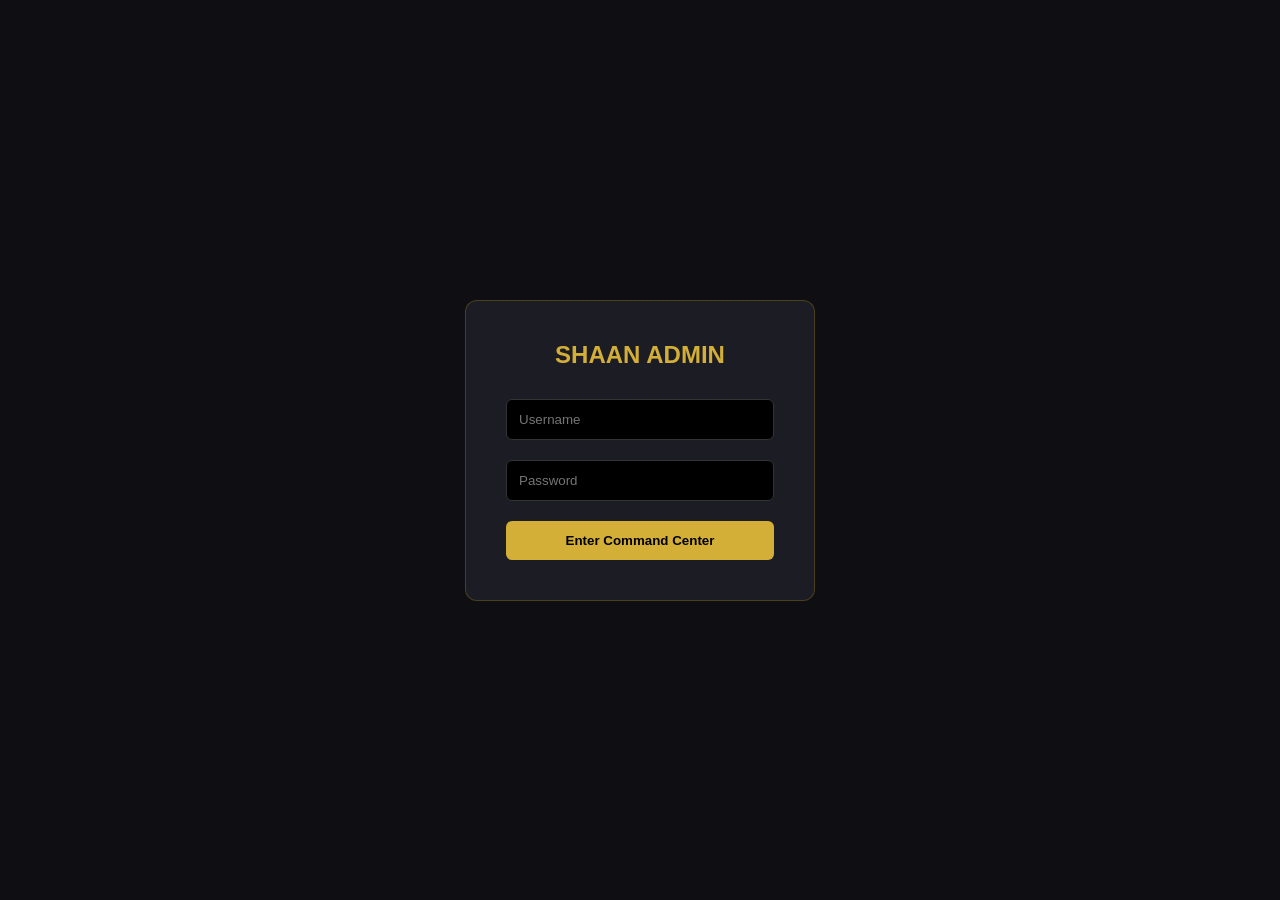
<file: admin.html>
<!DOCTYPE html>
<html lang="en">
<head>
    <meta charset="UTF-8">
    <meta name="viewport" content="width=device-width, initial-scale=1.0">
    <title>SHAAN | Admin Command Center</title>
    <link href="https://cdnjs.cloudflare.com/ajax/libs/font-awesome/6.0.0/css/all.min.css" rel="stylesheet">
    <style>
        :root { --bg-dark: #0f0f13; --surface: #1c1c24; --gold: #d4af37; --text-main: #f5f5f7; --text-muted: #a0a0a5; }
        * { margin: 0; padding: 0; box-sizing: border-box; font-family: 'Segoe UI', Tahoma, sans-serif; }
        body { background-color: var(--bg-dark); color: var(--text-main); display: flex; height: 100vh; overflow: hidden; }
        
        /* Auth Screen */
        #auth-screen { position: fixed; top: 0; left: 0; width: 100%; height: 100%; background: var(--bg-dark); z-index: 9999; display: flex; align-items: center; justify-content: center; }
        .auth-box { background: var(--surface); padding: 40px; border-radius: 12px; border: 1px solid rgba(255,215,0,0.2); text-align: center; width: 350px; }
        .auth-box input { width: 100%; padding: 12px; margin: 10px 0; background: #000; border: 1px solid #333; color: white; border-radius: 6px; }
        .auth-box button { width: 100%; padding: 12px; background: var(--gold); border: none; font-weight: bold; cursor: pointer; border-radius: 6px; margin-top: 10px; }
        
        /* Sidebar */
        .sidebar { width: 250px; background: var(--surface); padding: 20px; display: flex; flex-direction: column; border-right: 1px solid rgba(255,215,0,0.1); }
        .sidebar h2 { color: var(--gold); margin-bottom: 40px; font-weight: 300; letter-spacing: 2px; text-align: center; }
        .nav-btn { background: transparent; color: var(--text-muted); border: none; padding: 15px; text-align: left; font-size: 1rem; cursor: pointer; border-radius: 8px; transition: 0.2s; margin-bottom: 10px; display: flex; align-items: center; gap: 15px; }
        .nav-btn:hover, .nav-btn.active { background: rgba(212, 175, 55, 0.1); color: var(--gold); }
        
        /* Main Content */
        .main-content { flex: 1; padding: 40px; overflow-y: auto; }
        .header { display: flex; justify-content: space-between; align-items: center; margin-bottom: 30px; }
        .stats-grid { display: grid; grid-template-columns: repeat(auto-fit, minmax(200px, 1fr)); gap: 20px; margin-bottom: 40px; }
        .stat-card { background: var(--surface); padding: 20px; border-radius: 12px; border: 1px solid rgba(255,255,255,0.05); }
        .stat-card h4 { color: var(--text-muted); font-size: 0.85rem; text-transform: uppercase; margin-bottom: 10px; }
        .stat-card .value { font-size: 1.8rem; color: var(--gold); font-weight: 600; }

        /* Panels & Tables */
        .panel { display: none; }
        .panel.active { display: block; }
        .data-table { width: 100%; border-collapse: collapse; background: var(--surface); border-radius: 12px; overflow: hidden; }
        .data-table th, .data-table td { padding: 15px; text-align: left; border-bottom: 1px solid rgba(255,255,255,0.05); }
        .data-table th { color: var(--text-muted); font-size: 0.85rem; text-transform: uppercase; background: rgba(0,0,0,0.2); }
        .badge { padding: 5px 10px; border-radius: 20px; font-size: 0.75rem; font-weight: bold; }
        .badge-pending { background: rgba(255, 165, 0, 0.2); color: orange; }
        .badge-completed { background: rgba(0, 255, 0, 0.2); color: #4ade80; }

        /* Form */
        .add-form { background: var(--surface); padding: 20px; border-radius: 12px; display: grid; grid-template-columns: 1fr 1fr; gap: 15px; margin-bottom: 20px; }
        .add-form input { background: var(--bg-dark); border: 1px solid rgba(255,255,255,0.1); color: white; padding: 12px; border-radius: 6px; width: 100%; }
        button.action-btn { background: var(--gold); color: black; border: none; padding: 12px 20px; border-radius: 6px; cursor: pointer; font-weight: bold; grid-column: span 2; }
        button.del-btn { background: rgba(255,0,0,0.2); color: #ff4d4d; border: none; padding: 8px 12px; border-radius: 4px; cursor: pointer; }
    </style>
</head>
<body>

    <div id="auth-screen">
        <div class="auth-box">
            <h2 style="color:var(--gold); margin-bottom:20px;">SHAAN ADMIN</h2>
            <input type="text" id="login-user" placeholder="Username">
            <input type="password" id="login-pass" placeholder="Password">
            <button onclick="login()">Enter Command Center</button>
        </div>
    </div>

    <aside class="sidebar">
        <h2>SHAAN <br><span style="font-size:0.8rem; color:var(--text-muted)">ADMIN</span></h2>
        <button class="nav-btn active" onclick="switchTab('orders')"><i class="fas fa-box"></i> Live Orders</button>
        <button class="nav-btn" onclick="switchTab('products')"><i class="fas fa-spray-can"></i> Inventory</button>
        <button class="nav-btn" onclick="logout()" style="margin-top:auto;"><i class="fas fa-sign-out-alt"></i> Logout</button>
    </aside>

    <main class="main-content">
        <header class="header">
            <h1 id="page-title">Dashboard Overview</h1>
            <div class="user-profile"><i class="fas fa-user-circle fa-2x" style="color:var(--gold)"></i></div>
        </header>

        <div class="stats-grid">
            <div class="stat-card"><h4>Total Revenue</h4><div class="value" id="stat-rev">₹0</div></div>
            <div class="stat-card"><h4>Pending Orders</h4><div class="value" id="stat-orders">0</div></div>
            <div class="stat-card"><h4>Products Listed</h4><div class="value" id="stat-prods">0</div></div>
        </div>

        <section id="orders" class="panel active">
            <table class="data-table">
                <thead><tr><th>Order ID</th><th>Customer</th><th>Items</th><th>Total</th><th>Status</th><th>Action</th></tr></thead>
                <tbody id="orders-list"></tbody>
            </table>
        </section>

        <section id="products" class="panel">
            <div class="add-form">
                <input id="p-name" placeholder="Fragrance Name">
                <input id="p-qty" placeholder="Quantity (e.g. 100 ml)">
                <input id="p-price" type="number" placeholder="Price (₹)">
                <input id="p-cat" placeholder="Category">
                <input id="p-img" placeholder="Image URL" style="grid-column: span 2;">
                <button class="action-btn" onclick="addExtrait()"><i class="fas fa-plus"></i> Add to Database</button>
            </div>
            <table class="data-table">
                <thead><tr><th>Name</th><th>Size/Qty</th><th>Category</th><th>Price</th><th>Action</th></tr></thead>
                <tbody id="products-list"></tbody>
            </table>
        </section>
    </main>

    <script>
        const API_URL = "https://shaan-perfume-backend.onrender.com";

        // Check auth on load
        window.onload = () => {
            if (localStorage.getItem("shaan_token")) {
                document.getElementById("auth-screen").style.display = "none";
                loadDashboardData();
            }
        };

        async function login() {
            const u = document.getElementById('login-user').value;
            const p = document.getElementById('login-pass').value;
            try {
                const res = await fetch(`${API_URL}/login`, {
                    method: 'POST',
                    headers: {'Content-Type': 'application/json'},
                    body: JSON.stringify({username: u, password: p})
                });
                const data = await res.json();
                if (data.token) {
                    localStorage.setItem("shaan_token", data.token);
                    document.getElementById("auth-screen").style.display = "none";
                    loadDashboardData();
                } else { alert("Access Denied."); }
            } catch(e) { alert("Server offline or connecting..."); }
        }

        function logout() {
            localStorage.removeItem("shaan_token");
            window.location.reload();
        }

        function switchTab(tabId) {
            document.querySelectorAll('.panel').forEach(p => p.classList.remove('active'));
            document.querySelectorAll('.nav-btn').forEach(b => b.classList.remove('active'));
            document.getElementById(tabId).classList.add('active');
            event.currentTarget.classList.add('active');
            document.getElementById('page-title').innerText = tabId === 'orders' ? 'Live Orders' : 'Inventory Management';
        }

        async function loadDashboardData() {
            const headers = { "Authorization": `Bearer ${localStorage.getItem("shaan_token")}` };
            
            // Load Stats
            fetch(`${API_URL}/stats`).then(r=>r.json()).then(stats => {
                document.getElementById("stat-rev").innerText = `₹${stats.totalRevenue.toLocaleString()}`;
                document.getElementById("stat-orders").innerText = stats.pendingOrders;
                document.getElementById("stat-prods").innerText = stats.totalProductsListed;
            });

            // Load Orders
            fetch(`${API_URL}/orders`, {headers}).then(r=>r.json()).then(data => {
                const list = document.getElementById("orders-list");
                list.innerHTML = data.map(o => `
                    <tr>
                        <td>${o.id}</td><td>${o.customer}</td><td style="font-size:0.8rem">${o.items}</td><td>₹${o.total}</td>
                        <td><span class="badge badge-${o.status.toLowerCase()}">${o.status}</span></td>
                        <td>${o.status === 'Pending' ? `<button class="del-btn" style="background:var(--gold); color:black;" onclick="completeOrder('${o.id}')">Complete</button>` : 'Done'}</td>
                    </tr>
                `).join('');
            });

            // Load Products
            fetch(`${API_URL}/products`).then(r=>r.json()).then(data => {
                document.getElementById("products-list").innerHTML = data.map((p, i) => `
                    <tr>
                        <td><strong>${p.name}</strong></td><td style="color:var(--text-muted)">${p.quantity}</td>
                        <td><span class="badge" style="background:#333">${p.category}</span></td><td>₹${p.price}</td>
                        <td><button class="del-btn" onclick="deleteExtrait(${i})"><i class="fas fa-trash"></i></button></td>
                    </tr>
                `).join('');
            });
        }

        async function completeOrder(id) {
            await fetch(`${API_URL}/orders/${id}`, {
                method: 'PATCH',
                headers: { "Content-Type": "application/json", "Authorization": `Bearer ${localStorage.getItem("shaan_token")}` },
                body: JSON.stringify({status: "Completed"})
            });
            loadDashboardData();
        }

        async function addExtrait() {
            const payload = {
                name: document.getElementById("p-name").value,
                quantity: document.getElementById("p-qty").value || "100 ml",
                price: document.getElementById("p-price").value,
                category: document.getElementById("p-cat").value || "Premium",
                img: document.getElementById("p-img").value || "https://images.unsplash.com/photo-1592945403244-b3fbafd7f539?auto=format&fit=crop&w=600&q=80"
            };
            await fetch(`${API_URL}/products`, {
                method: "POST",
                headers: { "Content-Type": "application/json", "Authorization": `Bearer ${localStorage.getItem("shaan_token")}` },
                body: JSON.stringify(payload)
            });
            loadDashboardData();
        }

        async function deleteExtrait(index) {
            if(confirm("Delete this product?")) {
                await fetch(`${API_URL}/products/${index}`, {
                    method: "DELETE",
                    headers: { "Authorization": `Bearer ${localStorage.getItem("shaan_token")}` }
                });
                loadDashboardData();
            }
        }
    </script>
</body>
</html>
</file>
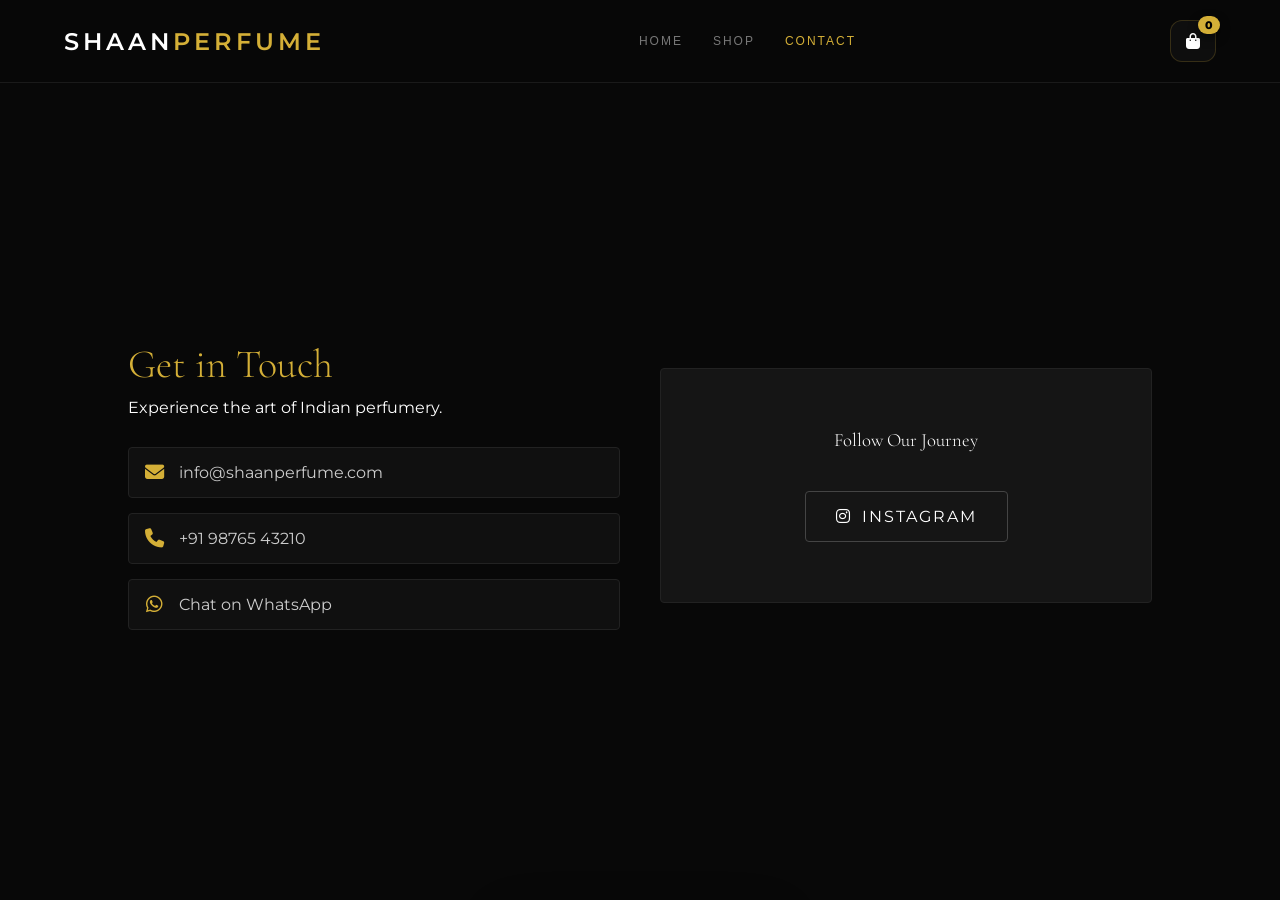
<file: contact.html>
<!DOCTYPE html>
<html lang="en">
<head>
    <meta charset="UTF-8">
    <meta name="viewport" content="width=device-width, initial-scale=1.0">
    <title>Contact | SHAAN Perfumes</title>
    <link href="https://fonts.googleapis.com/css2?family=Cormorant+Garamond:wght@300;600&family=Montserrat:wght@200;400;600&display=swap" rel="stylesheet">
    <link rel="stylesheet" href="https://cdnjs.cloudflare.com/ajax/libs/font-awesome/6.4.0/css/all.min.css">
    <link rel="stylesheet" href="style.css">
    <link rel="icon" type="image/png" href="https://img.icons8.com/ios-filled/50/D4AF37/perfume-bottle.png">
</head>
<body>
    <div id="toast-wrapper" class="toast-hidden">
        <div id="toast-msg-step" class="toast-step toast-msg-view">
            <i class="fas fa-check-circle gold-text"></i>
            <span><span id="added-perfume-name">Perfume</span> added to bag</span>
        </div>
        <div id="toast-view-step" class="toast-step toast-btn-view">
            <span class="bag-preview"><i class="fas fa-shopping-bag gold-text"></i></span>
            <button onclick="openCart()" class="mini-view-btn">VIEW BAG</button>
            <button onclick="dismissToast()" class="mini-close-btn">&times;</button>
        </div>
    </div>

    <nav class="navbar">
        <div class="logo" onclick="window.location.href='index.html'">SHAAN<span>PERFUME</span></div>
        
        <div class="mobile-menu-toggle" id="mobile-toggle">
            <i class="fas fa-bars"></i>
        </div>

        <div class="nav-links" id="nav-links">
            <button class="nav-btn" onclick="window.location.href='index.html'">Home</button>
            <button class="nav-btn" onclick="window.location.href='shop.html'">Shop</button>
            <button class="nav-btn active" onclick="window.location.href='contact.html'">Contact</button>
        </div>

        <div class="cart-trigger" onclick="openCart()">
            <i class="fas fa-shopping-bag"></i>
            <span id="cart-count">0</span>
        </div>
    </nav>

    <main>
        <section id="view-contact" class="view">
            <div class="contact-grid">
                <div class="contact-info">
                    <h2 class="serif-text">Get in Touch</h2>
                    <p>Experience the art of Indian perfumery.</p>
                    <div class="info-items">
                        <a href="mailto:info@shaanperfume.com" class="info-item">
                            <i class="fas fa-envelope"></i> 
                            <span>info@shaanperfume.com</span>
                        </a>
                        <a href="tel:+919876543210" class="info-item">
                            <i class="fas fa-phone"></i> 
                            <span>+91 98765 43210</span>
                        </a>
                        <a href="https://wa.me/919876543210" class="info-item">
                            <i class="fab fa-whatsapp"></i> 
                            <span>Chat on WhatsApp</span>
                        </a>
                    </div>
                </div>
                <div class="contact-card">
                    <h3 class="serif-text">Follow Our Journey</h3>
                    <div class="social-links">
                        <a href="https://instagram.com/shaanperfume" target="_blank" class="social-icon instagram">
                            <i class="fab fa-instagram"></i> INSTAGRAM
                        </a>
                    </div>
                </div>
            </div>
        </section>
    </main>

    <div id="cart-overlay" class="cart-overlay" onclick="closeCart(event)">
        <div class="cart-sidebar" onclick="event.stopPropagation()">
            <div class="cart-head">
                <h3 class="serif-text">YOUR BAG</h3>
                <button class="close-x" onclick="toggleCartDisplay()">&times;</button>
            </div>
            
            <div id="cart-list" class="cart-body"></div>
            
            <div class="cart-foot">
                <div class="total-row">
                    <span>Subtotal</span>
                    <span id="cart-total">₹0</span>
                </div>
                <button class="checkout-btn" onclick="openCheckout()">PROCEED TO CHECKOUT</button>
            </div>
        </div>
    </div>

    <div id="checkout-overlay" class="checkout-overlay hidden">
        <div class="checkout-modal">
            <div class="checkout-head">
                <h2 class="serif-text">Checkout Details</h2>
                <button class="close-x" onclick="closeCheckout()">&times;</button>
            </div>
            
            <form class="checkout-form" onsubmit="finalizeOrder(event)">
                <div class="form-section">
                    <h3>1. Delivery Address</h3>
                    <div class="input-group">
                        <input type="text" id="cust-name" required placeholder=" ">
                        <label>Full Name</label>
                    </div>
                    <div class="input-group">
                        <input type="text" id="cust-phone" required placeholder=" ">
                        <label>Contact Number (Indian Mobile)</label>
                    </div>
                    <div class="input-group">
                        <textarea id="cust-address" rows="3" required placeholder=" "></textarea>
                        <label>Full Shipping Address (with Pincode)</label>
                    </div>
                </div>

                <div class="form-section payment-section">
                    <h3>2. Payment Method</h3>
                    <div class="payment-options">
                        <label class="pay-option">
                            <input type="radio" name="pay_method" value="UPI" required>
                            <span class="pay-box"><i class="fas fa-mobile-alt"></i> UPI Transfer</span>
                        </label>
                        <label class="pay-option">
                            <input type="radio" name="pay_method" value="COD">
                            <span class="pay-box"><i class="fas fa-truck-loading"></i> Cash on Delivery (+₹100)</span>
                        </label>
                        <label class="pay-option">
                            <input type="radio" name="pay_method" value="LINK">
                            <span class="pay-box"><i class="fas fa-link"></i> Payment Link</span>
                        </label>
                    </div>
                </div>
                
                <div class="checkout-footer">
                    <p>Order Summary: <span id="checkout-sum-total" class="gold-text">₹0</span></p>
                    <button type="submit" class="place-order-btn cta-gold" style="width: 100%;">
                        PLACE ORDER ON WHATSAPP <i class="fab fa-whatsapp"></i>
                    </button>
                </div>
            </form>
        </div>
    </div>
    
    <script src="cart.js"></script>
    <script src="shared.js"></script>
    
</body>
</html>
</file>
<file: style.css>
:root {
    --gold: #D4AF37;
    --dark: #080808;
    --glass: rgba(255, 255, 255, 0.05);
    --transition: all 0.4s cubic-bezier(0.165, 0.84, 0.44, 1);
}

* { margin: 0; padding: 0; box-sizing: border-box; }
body { background: var(--dark); color: #fff; font-family: 'Montserrat', sans-serif; overflow-x: hidden; }
.serif-text { font-family: 'Cormorant Garamond', serif; font-weight: 300; }
.gold-text { color: var(--gold); }
.hidden { display: none !important; }

/* Navbar. */
.navbar {
    display: flex; justify-content: space-between; align-items: center;
    padding: 20px 5%; position: fixed; width: 100%; z-index: 1000;
    background: rgba(8, 8, 8, 0.95); border-bottom: 1px solid #1a1a1a;
}
.logo { font-size: 1.5rem; letter-spacing: 4px; font-weight: 600; cursor: pointer; }
.logo span { color: var(--gold); }
.nav-links { display: flex; gap: 20px; }
.nav-btn { background: none; border: none; color: #777; cursor: pointer; text-transform: uppercase; font-size: 0.75rem; letter-spacing: 2px; transition: 0.3s; }
.nav-btn.active, .nav-btn:hover { color: var(--gold); }

.cart-trigger {
    position: relative; cursor: pointer; padding: 12px 15px;
    background: rgba(255,255,255,0.03); border-radius: 12px;
    border: 1px solid rgba(212, 175, 55, 0.2); transition: 0.3s; display: flex; align-items: center;
}
.cart-trigger:hover { border-color: var(--gold); }
#cart-count {
    background: var(--gold); color: #000; font-size: 0.7rem; font-weight: 800;
    padding: 2px 7px; border-radius: 10px; position: absolute;
    top: -5px; right: -5px; box-shadow: 0 4px 10px rgba(0,0,0,0.5);
}

/* Hero Section Base */
.hero-content {
    height: 100vh; 
    display: flex; 
    flex-direction: column; 
    justify-content: center; 
    align-items: center; 
    text-align: center;
    position: relative;
    /* Added a 40% black tint over the mobile portrait image */
    background: linear-gradient(rgba(0, 0, 0, 0.4), rgba(0, 0, 0, 0.4)), 
                url('obi_port.png') center/cover no-repeat; 
}

/* Desktop override (Landscape) */
@media (min-width: 1024px) {
    .hero-content {
        /* Added the same tint over the desktop landscape image */
        background: linear-gradient(rgba(0, 0, 0, 0.4), rgba(0, 0, 0, 0.4)), 
                    url('obi_land.png') center/cover no-repeat;
    }
}

.hero-content h1 { font-size: clamp(3.5rem, 10vw, 6rem); margin-bottom: 10px; line-height: 1.1; position: relative; z-index: 2; }
.hero-content p { margin-bottom: 45px; letter-spacing: 3px; font-weight: 200; color: rgba(255,255,255,0.8); position: relative; z-index: 2; }
/* Global Buttons */
.cta-gold {
    padding: 18px 45px; border: 1px solid var(--gold); color: var(--gold); background: transparent; 
    cursor: pointer; transition: 0.4s; font-size: 0.8rem; letter-spacing: 3px; text-transform: uppercase;
}
.cta-gold:hover { background: var(--gold); color: black; box-shadow: 0 0 25px rgba(212,175,55,0.3); }

/* Shop Section & Controls */
.section-head { text-align: center; padding: 100px 5% 20px; }
.section-head h2 { font-size: 2.5rem; margin-bottom: 20px; color: var(--gold); }
.shop-controls {
    display: flex; flex-wrap: wrap; gap: 15px; justify-content: center;
    padding: 20px 5%; margin-bottom: 30px;
}
.search-bar { position: relative; flex: 1; min-width: 250px; max-width: 400px; }
.search-bar i { position: absolute; left: 15px; top: 50%; transform: translateY(-50%); color: var(--gold); }
.search-bar input {
    width: 100%; background: #111; border: 1px solid #333; padding: 12px 15px 12px 45px;
    color: white; border-radius: 4px; outline: none; transition: 0.3s;
}
.search-bar input:focus { border-color: var(--gold); }
.filter-group { display: flex; gap: 10px; flex-wrap: wrap; justify-content: center; }
.filter-group select {
    background: #111; border: 1px solid #333; color: white; padding: 10px; border-radius: 4px; outline: none; cursor: pointer; transition: 0.3s;
}
.filter-group select:focus, .filter-group select:hover { border-color: var(--gold); }

/* Product Grid */
.product-grid { display: grid; grid-template-columns: repeat(auto-fit, minmax(280px, 1fr)); gap: 30px; padding: 0 5% 100px; }
.p-card { 
    background: #111; padding: 15px; border: 1px solid #1a1a1a; transition: 0.4s; 
    text-align: center; display: flex; flex-direction: column; 
}
.p-card:hover { border-color: var(--gold); transform: translateY(-5px); }
.img-container { overflow: hidden; margin-bottom: 15px; width: 100%; height: 350px; }
.img-container img { width: 100%; height: 100%; object-fit: cover; transition: transform 0.5s ease; }
.p-card:hover .img-container img { transform: scale(1.05); }
.p-details { display: flex; flex-direction: column; flex-grow: 1; justify-content: space-between; gap: 10px; }
.p-details small { text-transform: uppercase; font-size: 0.65rem; }
.p-price { font-weight: 600; color: #fff; margin-bottom: 10px; }

/* Contact Section */
.contact-grid {
    display: grid; grid-template-columns: repeat(auto-fit, minmax(300px, 1fr));
    gap: 40px; padding: 120px 10% 50px; align-items: center; min-height: 100vh;
}
.contact-info h2 { font-size: 2.5rem; color: var(--gold); margin-bottom: 10px; }
.info-items { margin-top: 30px; display: flex; flex-direction: column; gap: 15px; }
.info-item {
    display: flex; align-items: center; gap: 15px; color: #ccc;
    text-decoration: none; padding: 15px; background: rgba(255,255,255,0.03);
    border: 1px solid #222; transition: 0.3s; border-radius: 4px;
}
.info-item:hover { border-color: var(--gold); color: white; background: rgba(212,175,55,0.05); }
.info-item i { color: var(--gold); font-size: 1.2rem; width: 20px; text-align: center; }
.contact-card { background: var(--glass); border: 1px solid #222; padding: 60px; text-align: center; border-radius: 4px; }
.social-links { margin-top: 40px; display: flex; justify-content: center; }
.social-icon { 
    display: flex; align-items: center; justify-content: center; gap: 10px; padding: 15px 30px; 
    border: 1px solid #444; color: white; text-decoration: none; letter-spacing: 2px; transition: 0.3s; border-radius: 4px;
}
.social-icon.instagram:hover { border-color: #E1306C; background: linear-gradient(45deg, #f09433 0%,#e6683c 25%,#dc2743 50%,#cc2366 75%,#bc1888 100%); }

/* Toast Notifications */
.toast-hidden {
    position: fixed; bottom: 40px; left: 50%; transform: translateX(-50%) translateY(200%);
    z-index: 5000; transition: all 0.6s cubic-bezier(0.23, 1, 0.32, 1);
}
.toast-hidden.toast-show { transform: translateX(-50%) translateY(0); }
.toast-step { display: none; }
.toast-msg-view {
    background: #ffffff; color: #000; padding: 15px 35px; border-radius: 50px;
    font-size: 0.9rem; font-weight: 600; border: 1px solid var(--gold);
    box-shadow: 0 15px 45px rgba(0,0,0,0.6); display: flex; align-items: center; gap: 10px;
}
.toast-btn-view {
    background: #000; border: 1px solid var(--gold); border-radius: 50px;
    padding: 6px 6px 6px 20px; display: none; align-items: center; gap: 15px;
    box-shadow: 0 10px 30px rgba(0,0,0,0.8); animation: luxuryPop 0.4s cubic-bezier(0.175, 0.885, 0.32, 1.275);
}
.mini-view-btn {
    background: var(--gold); color: #000; border: none; padding: 10px 25px;
    border-radius: 50px; font-weight: 700; font-size: 0.75rem; cursor: pointer; transition: 0.3s;
}
.mini-close-btn { background: none; border: none; color: white; font-size: 1.2rem; cursor: pointer; padding: 0 5px; }

/* Cart Overlay & Sidebar */
.cart-overlay { 
    position: fixed; top: 0; left: 0; width: 100%; height: 100%; 
    background: rgba(0,0,0,0.85); z-index: 2000; opacity: 0; visibility: hidden; transition: 0.4s; 
}
.cart-overlay.open { opacity: 1; visibility: visible; }
.cart-sidebar { 
    position: absolute; right: 0; top: 0; width: 100%; max-width: 400px; height: 100%; 
    background: #0c0c0c; display: flex; flex-direction: column; transform: translateX(100%); 
    transition: 0.4s cubic-bezier(0.165, 0.84, 0.44, 1); box-shadow: -10px 0 30px rgba(0,0,0,0.5);
}
.cart-overlay.open .cart-sidebar { transform: translateX(0); }
.cart-head { display: flex; justify-content: space-between; align-items: center; border-bottom: 1px solid #1a1a1a; padding: 30px; flex-shrink: 0; }
.cart-body { flex-grow: 1; overflow-y: auto; padding: 20px 30px; display: flex; flex-direction: column; gap: 15px; }
.cart-body::-webkit-scrollbar { width: 4px; }
.cart-body::-webkit-scrollbar-track { background: #080808; }
.cart-body::-webkit-scrollbar-thumb { background: var(--gold); border-radius: 10px; }
.cart-item-row { display: flex; justify-content: space-between; align-items: center; padding-bottom: 15px; border-bottom: 1px solid #1a1a1a; }
.cart-item-row h4 { font-size: 0.9rem; font-weight: 400; margin-bottom: 5px; }
.delete-item { background: transparent; border: none; color: #555; cursor: pointer; transition: 0.3s; }
.delete-item:hover { color: #ff4444; }
.cart-foot { padding: 30px; border-top: 1px solid #1a1a1a; background: #0c0c0c; flex-shrink: 0; }
.total-row { display: flex; justify-content: space-between; align-items: center; margin-bottom: 25px; padding: 0 5px; }
.total-row span:first-child { color: #888; text-transform: uppercase; letter-spacing: 2px; font-size: 0.8rem; }
.total-row span:last-child { color: var(--gold); font-size: 1.2rem; font-weight: 600; }
.checkout-btn { width: 100%; padding: 18px; background: transparent; border: 1px solid var(--gold); color: var(--gold); font-size: 0.9rem; letter-spacing: 2px; cursor: pointer; transition: 0.4s; text-transform: uppercase; }
.checkout-btn:hover { background: var(--gold); color: black; }
.close-x { 
    background: transparent; border: 1px solid #333; color: white; font-size: 1.2rem; 
    width: 45px; height: 45px; border-radius: 50%; cursor: pointer; display: flex;
    align-items: center; justify-content: center; transition: 0.3s ease;
}
.close-x:hover { color: var(--gold); border-color: var(--gold); transform: rotate(90deg); }

/* Checkout Overlay */
.checkout-overlay { position: fixed; top: 0; left: 0; width: 100%; height: 100%; background: rgba(0,0,0,0.9); z-index: 3000; display: flex; align-items: center; justify-content: center; overflow-y: auto; }
.checkout-modal { background: #0c0c0c; border: 1px solid #222; width: 100%; max-width: 600px; padding: 40px; border-radius: 8px; }
.checkout-head { display: flex; justify-content: space-between; align-items: center; margin-bottom: 40px; }
.checkout-form .form-section { margin-bottom: 30px; }
.checkout-form h3 { color: #888; font-size: 0.9rem; margin-bottom: 20px; border-bottom: 1px solid #222; padding-bottom: 10px; text-transform: uppercase; letter-spacing: 1px; }

/* Inputs */
.input-group { position: relative; margin-bottom: 30px; }
.input-group input, .input-group textarea { width: 100%; background: transparent; border: none; border-bottom: 1px solid #333; color: white; padding: 10px 0; outline: none; transition: 0.3s; font-family: inherit; }
.input-group textarea { resize: vertical; }
.input-group label { position: absolute; left: 0; top: 10px; color: #666; pointer-events: none; transition: 0.3s; font-size: 0.8rem; text-transform: uppercase; }
.input-group input:focus + label, .input-group input:not(:placeholder-shown) + label,
.input-group textarea:focus + label, .input-group textarea:not(:placeholder-shown) + label { top: -20px; color: var(--gold); font-size: 0.7rem; }
.input-group input:focus, .input-group textarea:focus { border-color: var(--gold); }

/* Payment Options */
.payment-options { display: flex; flex-direction: column; gap: 15px; }
.pay-option input { display: none; }
.pay-box { display: flex; align-items: center; gap: 15px; padding: 20px; border: 1px solid #222; cursor: pointer; transition: 0.3s; color: #aaa; border-radius: 4px; }
.pay-option input:checked + .pay-box { border-color: var(--gold); color: white; background: rgba(212,175,55,0.05); }
.pay-box i { color: var(--gold); font-size: 1.2rem; width: 25px; text-align: center; }

.checkout-footer p { display: flex; justify-content: space-between; align-items: center; width: 100%; margin-bottom: 25px; font-size: 1.1rem; border-top: 1px solid #222; padding-top: 20px; }

/* Animations */
@keyframes luxuryPop { from { opacity: 0; transform: scale(0.7); } to { opacity: 1; transform: scale(1); } }
@keyframes fadeInUp { from { opacity: 0; transform: translateY(30px); } to { opacity: 1; transform: translateY(0); } }
.reveal { opacity: 0; transform: translateY(30px); transition: all 0.8s ease-out; }
.reveal.active { opacity: 1; transform: translateY(0); animation: fadeInUp 0.8s ease backwards; }

/* Mobile Optimizations */
@media (max-width: 768px) {
    .mobile-menu-toggle { display: block; color: var(--gold); font-size: 1.5rem; cursor: pointer; order: 1; }
    .logo { order: 2; font-size: 1.2rem; }
    .cart-trigger { order: 3; }
    .nav-links {
        pointer-events: none; opacity: 0; transform: translateY(-10px);
        display: flex; position: absolute; top: 70px; left: 5%; width: 90%;
        background: #0c0c0c; border: 1px solid var(--gold); padding: 20px;
        flex-direction: column; height: auto; transition: 0.4s; border-radius: 8px; z-index: 999;
    }
    .nav-links.mobile-active { pointer-events: all; opacity: 1; transform: translateY(0); }
    .nav-btn { font-size: 1.1rem; margin: 15px 0; }
    .product-grid { grid-template-columns: repeat(2, 1fr); gap: 15px; padding: 20px 3%; }
    .img-container { height: 200px; }
    .p-card { padding: 10px; }
    .p-card h3 { font-size: 0.9rem; }
    .cta-gold { padding: 12px 10px; font-size: 0.7rem; }
    .checkout-modal { padding: 25px 20px; }
    .contact-grid { padding-top: 100px; gap: 30px; }
}
@media (min-width: 769px) { .mobile-menu-toggle { display: none; } }
/* --- Typography for Quantity --- */
.product-qty {
    font-size: 0.85rem;
    color: #a0a0a0; /* Light grey as requested */
    margin-top: -5px;
    margin-bottom: 10px;
    font-weight: 500;
    text-transform: lowercase;
}

/* --- Interactive Navbar --- */
.interactive-nav {
    display: flex;
    justify-content: space-between;
    align-items: center;
    padding: 15px 5%;
    position: fixed;
    width: 100%;
    top: 0;
    z-index: 1000;
    background: rgba(10, 10, 10, 0.85);
    backdrop-filter: blur(12px);
    border-bottom: 1px solid rgba(255, 215, 0, 0.1);
    transition: all 0.3s ease;
}

.nav-logo { height: 40px; margin-right: 10px; transition: transform 0.3s ease; }
.nav-brand:hover .nav-logo { transform: scale(1.05) rotate(5deg); }

.nav-links {
    display: flex;
    gap: 30px;
    list-style: none;
}

.nav-item {
    color: #fff;
    text-decoration: none;
    font-size: 0.9rem;
    text-transform: uppercase;
    letter-spacing: 1px;
    position: relative;
    padding-bottom: 5px;
}

.nav-item::after {
    content: '';
    position: absolute;
    bottom: 0; left: 0; width: 0; height: 1px;
    background: gold;
    transition: width 0.3s ease;
}

.nav-item:hover::after { width: 100%; }

/* --- Shop Animations --- */
@keyframes slideUpFade {
    0% { opacity: 0; transform: translateY(30px); }
    100% { opacity: 1; transform: translateY(0); }
}

.animate-up {
    opacity: 0; /* Starts hidden */
    animation: slideUpFade 0.6s cubic-bezier(0.16, 1, 0.3, 1) forwards;
}

/* --- Floating Catalogue (Glassmorphism & Fluid) --- */
.floating-catalogue {
    position: fixed;
    bottom: 30px;
    right: 30px;
    width: 120px;
    height: 160px;
    border-radius: 16px;
    overflow: hidden;
    z-index: 900;
    box-shadow: 0 10px 30px rgba(0,0,0,0.5);
    border: 1px solid rgba(255, 215, 0, 0.3);
    animation: float 4s ease-in-out infinite;
    display: flex;
    align-items: center;
    justify-content: center;
    background: rgba(255, 255, 255, 0.05);
    backdrop-filter: blur(15px);
    -webkit-backdrop-filter: blur(15px);
    transition: transform 0.3s ease, box-shadow 0.3s ease;
}

.floating-catalogue:hover {
    transform: scale(1.05) translateY(-10px);
    box-shadow: 0 15px 40px rgba(255, 215, 0, 0.2);
}

.fluid-catalogue-img {
    width: 100%;
    height: 100%;
    object-fit: cover;
    opacity: 0.8;
    transition: opacity 0.3s ease;
}

.catalogue-overlay {
    position: absolute;
    bottom: 0; width: 100%;
    background: linear-gradient(transparent, rgba(0,0,0,0.9));
    color: gold;
    text-align: center;
    padding: 10px 5px;
    font-size: 0.75rem;
    font-weight: bold;
    text-transform: uppercase;
}

@keyframes float {
    0% { transform: translateY(0px); }
    50% { transform: translateY(-12px); }
    100% { transform: translateY(0px); }
}

/* --- Home Gallery Placeholders --- */
.home-gallery {
    display: grid;
    grid-template-columns: repeat(3, 1fr);
    gap: 20px;
    margin-top: 40px;
    padding: 0 5%;
}

.placeholder-img {
    width: 100%;
    height: 250px;
    background: #222;
    border: 1px dashed #555;
    object-fit: cover;
    border-radius: 8px;
}

/* --- Media Queries for Mobile --- */
@media (max-width: 768px) {
    .floating-catalogue {
        bottom: 20px;
        right: 20px;
        width: 90px;
        height: 120px;
    }
    
    .home-gallery {
        grid-template-columns: 1fr;
    }
    
    .nav-links {
        display: none; /* Hide for mobile hamburger toggle */
    }
}
</file>
